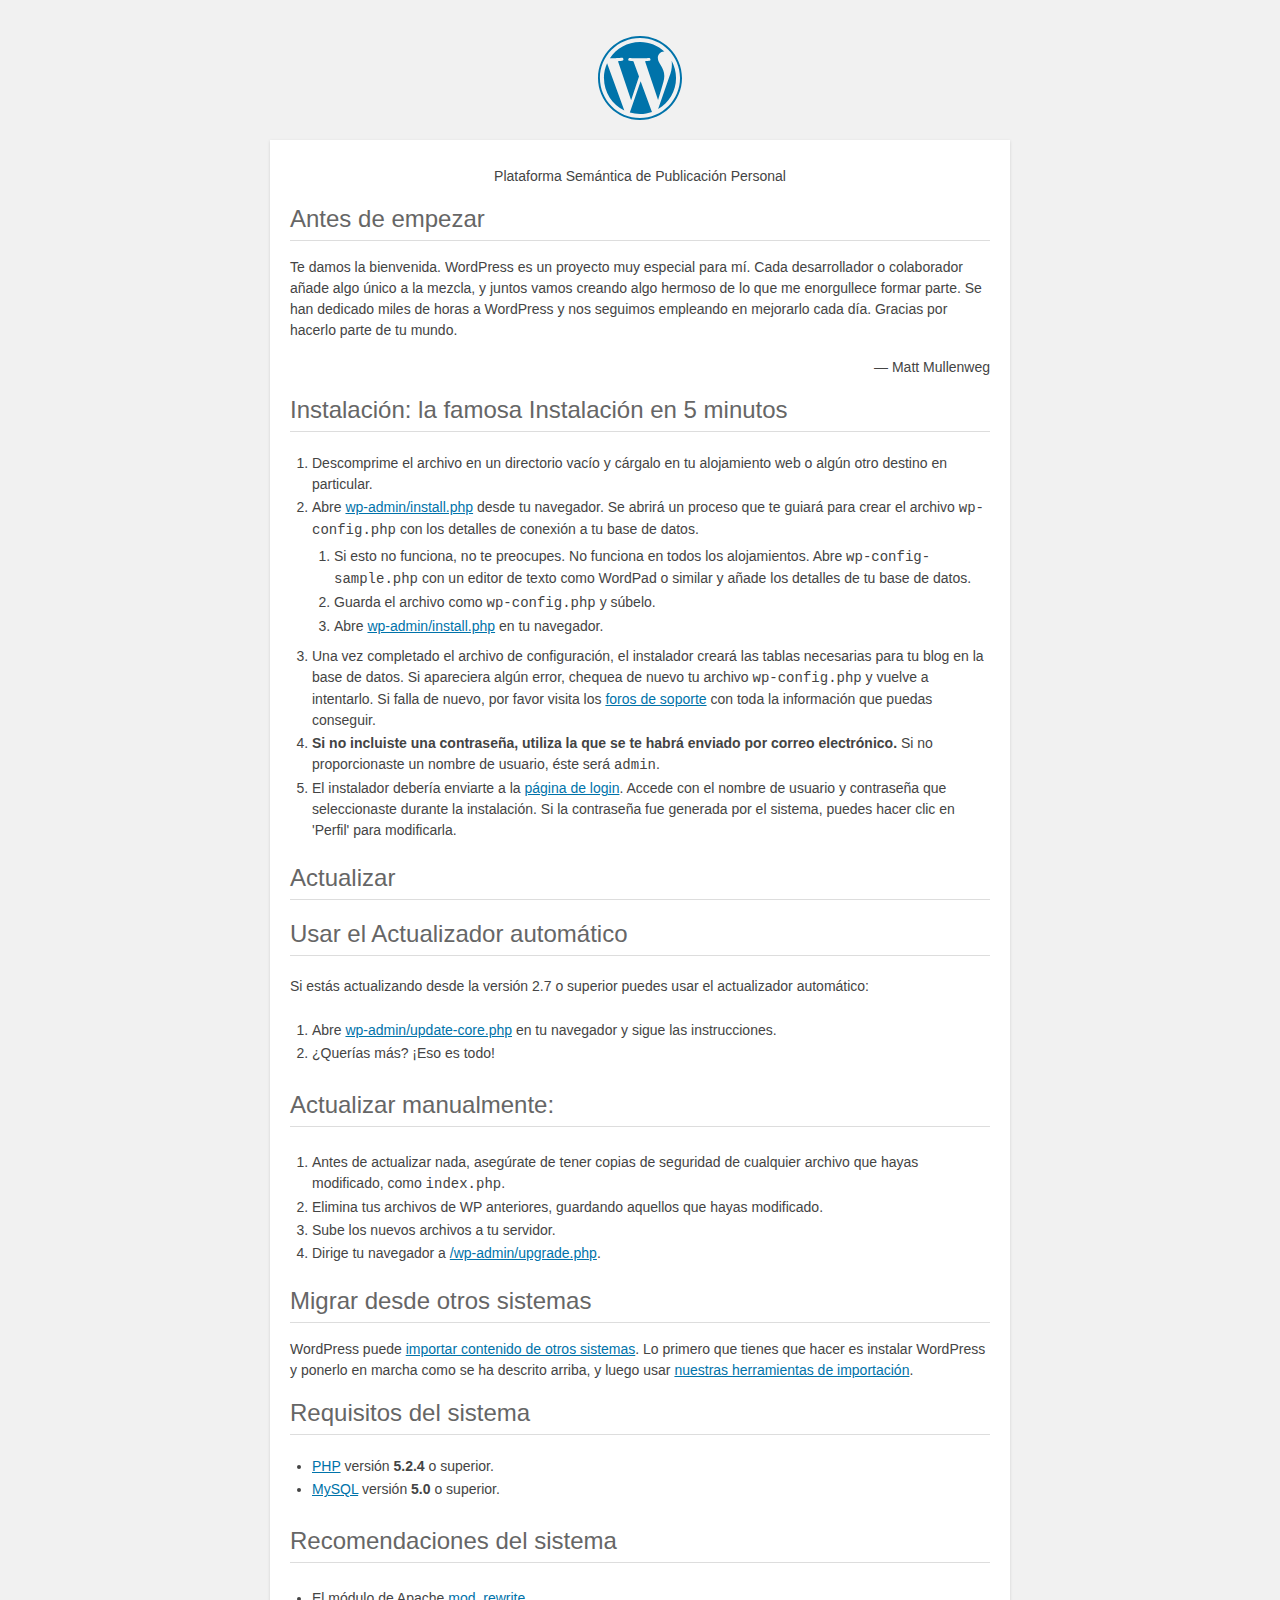
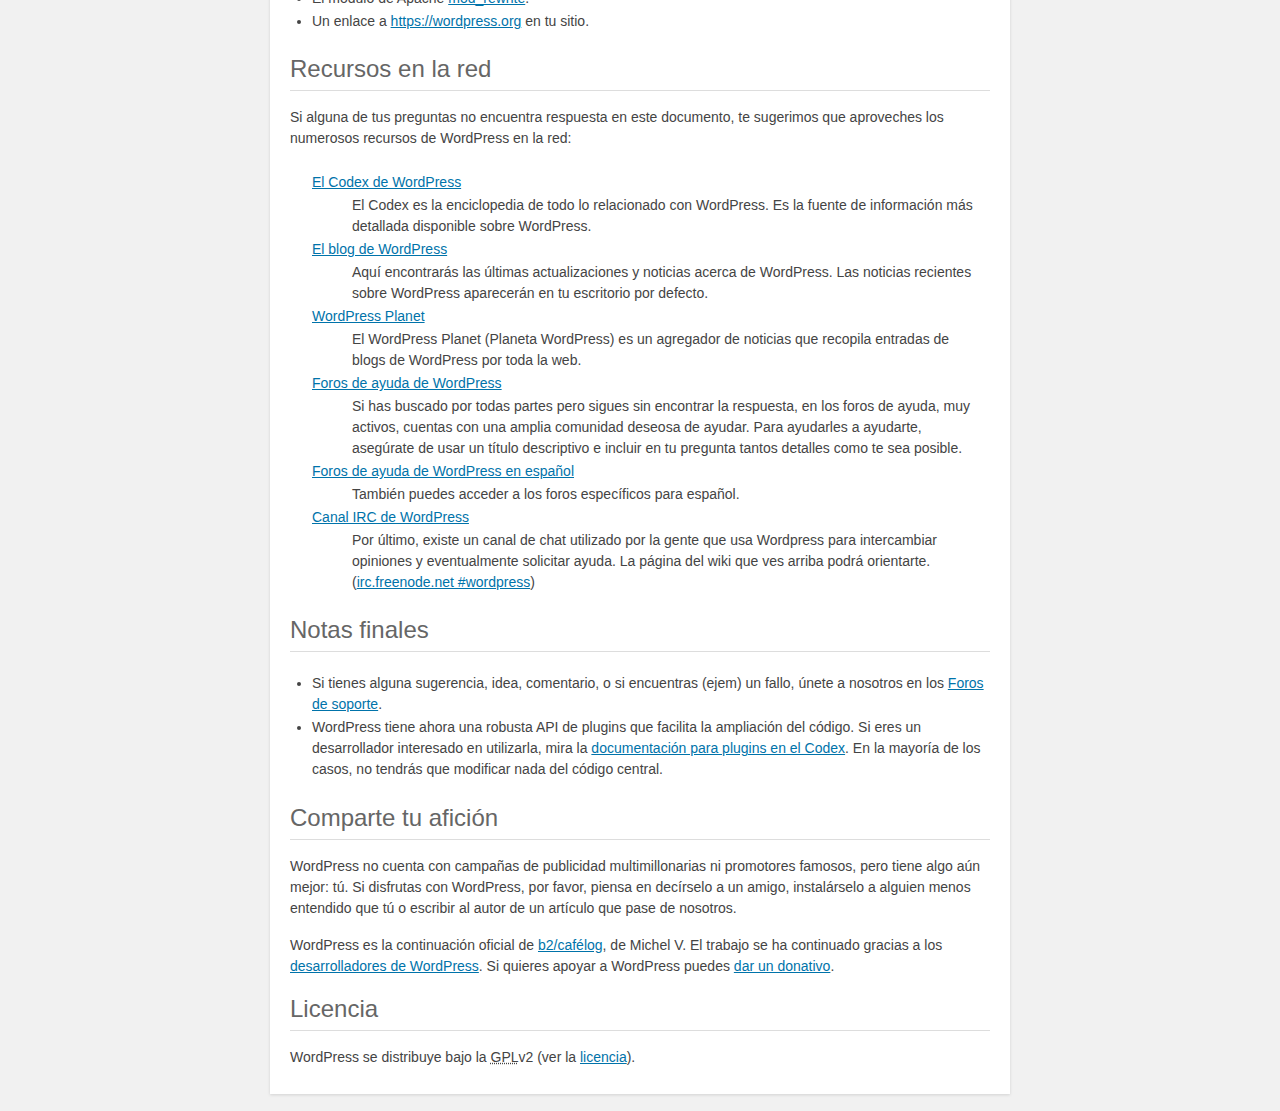
<file: readme.html>
<!DOCTYPE html>
<html>
<head>
    <meta name="viewport" content="width=device-width" />
	<meta http-equiv="Content-Type" content="text/html; charset=utf-8" />
	<title>WordPress &#8250; Léeme</title>
	<link rel="stylesheet" href="wp-admin/css/install.css?ver=20100228" type="text/css" />
</head>
<body>
<h1 id="logo">
	<a href="http://wordpress.org/"><img alt="WordPress" src="wp-admin/images/wordpress-logo.png" /></a>
</h1>
<p style="text-align: center">Plataforma Semántica de Publicación Personal</p>

<h1>Antes de empezar</h1>
<p>Te damos la bienvenida. WordPress es un proyecto muy especial para mí. Cada desarrollador o colaborador a&ntilde;ade algo único a la mezcla, y juntos vamos creando algo hermoso de lo que me enorgullece formar parte. Se han dedicado miles de horas a WordPress y nos seguimos empleando en mejorarlo cada día. Gracias por hacerlo parte de tu mundo.</p>
<p style="text-align: right">&#8212; Matt Mullenweg</p>

<h1>Instalación: la famosa Instalación en 5 minutos</h1>
<ol>
	<li>Descomprime el archivo en un directorio vac&iacute;o y c&aacute;rgalo en tu alojamiento web o alg&uacute;n otro destino en particular.</li>
	<li>Abre <span class="file"><a href="wp-admin/install.php">wp-admin/install.php</a></span> desde tu navegador. Se abrirá un proceso que te guiará para crear el archivo <code>wp-config.php</code> con los detalles de conexión a tu base de datos.
		<ol>
			<li>Si esto no funciona, no te preocupes. No funciona en todos los alojamientos. Abre <code>wp-config-sample.php</code> con un editor de texto como WordPad o similar y añade los detalles de tu base de datos.</li>
			<li>Guarda el archivo como <code>wp-config.php</code> y súbelo.</li>
			<li>Abre <span class="file"><a href="wp-admin/install.php">wp-admin/install.php</a></span> en tu navegador.</li>
		</ol>
	</li>
	<li>Una vez completado el archivo de configuración, el instalador creará las tablas necesarias para tu blog en la base de datos. Si apareciera algún error, chequea de nuevo tu archivo <code>wp-config.php</code> y vuelve a intentarlo. Si falla de nuevo, por favor visita los <a href="http://es.forums.wordpress.org/" title="Foros de soporte WordPress.org">foros de soporte</a> con toda la información que puedas conseguir.</li>
	<li><strong>Si no incluiste una contraseña, utiliza la que se te habrá enviado por correo electrónico.</strong> Si no proporcionaste un nombre de usuario, éste será <code>admin</code>.</li>
	<li>El instalador debería enviarte a la <a href="wp-login.php">página de login</a>. Accede con el nombre de usuario y contraseña que seleccionaste durante la instalación. Si la contraseña fue generada por el sistema, puedes hacer clic en 'Perfil' para modificarla.</li>
</ol>

<h1>Actualizar</h1>
<h2>Usar el Actualizador automático</h2>
<p>Si estás actualizando desde la versión 2.7 o superior puedes usar el actualizador automático:</p>
<ol>
	<li>Abre <span class="file"><a href="wp-admin/update-core.php">wp-admin/update-core.php</a></span> en tu navegador y sigue las instrucciones.</li>
	<li>¿Querías más? ¡Eso es todo!</li>
</ol>

<h2>Actualizar manualmente:</h2>
<ol>
    <li>Antes de actualizar nada, asegúrate de tener copias de seguridad de cualquier archivo que hayas modificado, como <code>index.php</code>.</li>
	<li>Elimina tus archivos de WP anteriores, guardando aquellos que hayas modificado.</li>
	<li>Sube los nuevos archivos a tu servidor.</li>
	<li>Dirige tu navegador a <span class="file"><a href="wp-admin/upgrade.php">/wp-admin/upgrade.php</a></span>.</li>
	</ol>

<h1>Migrar desde otros sistemas</h1>
<p>WordPress puede <a href="http://codex.wordpress.org/Importing_Content">importar contenido de otros sistemas</a>. Lo primero que tienes que hacer es instalar WordPress y ponerlo en marcha como se ha descrito arriba, y luego usar <a href="wp-admin/import.php" title="Importar a WordPress">nuestras herramientas de importación</a>.</p>

<h1>Requisitos del sistema</h1>
<ul>
	<li><a href="http://php.net/">PHP</a> versión <strong>5.2.4</strong> o superior.</li>
	<li><a href="http://www.mysql.com/">MySQL</a> versión <strong>5.0</strong> o superior.</li>
</ul>

<h2>Recomendaciones del sistema</h2>
<ul>
	<li>El módulo de Apache <a href="http://httpd.apache.org/docs/2.2/mod/mod_rewrite.html">mod_rewrite</a>.</li>
	<li>Un enlace a <a href="https://wordpress.org/">https://wordpress.org</a> en tu sitio.</li>
</ul>

<h1>Recursos en la red</h1>
<p>Si alguna de tus preguntas no encuentra respuesta en este documento, te sugerimos que aproveches los numerosos recursos de WordPress en la red:</p>
<dl>
	<dt><a href="http://codex.wordpress.org/">El Codex de WordPress </a></dt>
	<dd>El Codex es la enciclopedia de todo lo relacionado con WordPress. Es la fuente de información más detallada disponible sobre WordPress. </dd>
	<dt><a href="http://wordpress.org/news/">El blog de WordPress</a></dt>
		<dd>Aquí encontrarás las últimas actualizaciones y noticias acerca de WordPress. Las noticias recientes sobre WordPress aparecerán en tu escritorio por defecto.</dd>
	<dt><a href="http://planet.wordpress.org/">WordPress Planet </a></dt>
	<dd>El WordPress Planet (Planeta WordPress) es un agregador de noticias que recopila entradas de blogs de WordPress por toda la web. </dd>
	<dt><a href="https://wordpress.org/support/">Foros de ayuda de WordPress</a></dt>
	<dd>Si has buscado por todas partes pero sigues sin encontrar la respuesta, en los foros de ayuda, muy activos, cuentas con una amplia comunidad deseosa de ayudar. Para ayudarles a ayudarte, asegúrate de usar un título descriptivo e incluir en tu pregunta tantos detalles como te sea posible. </dd>
	<dt><a href="http://es.forums.wordpress.org/">Foros de ayuda de WordPress en español</a></dt>
	<dd>También puedes acceder a los foros específicos para español. </dd>
	<dt><a href="http://codex.wordpress.org/IRC">Canal IRC de WordPress</a></dt>
	<dd>Por último, existe un canal de chat utilizado por la gente que usa Wordpress para intercambiar opiniones y eventualmente solicitar ayuda. La página del wiki que ves arriba podrá orientarte. (<a href="irc://irc.freenode.net/wordpress">irc.freenode.net #wordpress</a>)</dd>
</dl>

<h1>Notas finales</h1>
<ul>
	<li>Si tienes alguna sugerencia, idea, comentario, o si encuentras (ejem) un fallo, únete a nosotros en los <a href="http://es.forums.wordpress.org/">Foros de soporte</a>.</li>
	<li>WordPress tiene ahora una robusta API de plugins que facilita la ampliación del código. Si eres un desarrollador interesado en utilizarla, mira la <a href="http://codex.wordpress.org/Plugin_API">documentación para plugins en el Codex</a>. En la mayoría de los casos, no tendrás que modificar nada del código central.</li>
</ul>

<h1>Comparte tu afición</h1>
<p>WordPress no cuenta con campañas de publicidad multimillonarias ni promotores famosos, pero tiene algo aún mejor: tú. Si disfrutas con WordPress, por favor, piensa en decírselo a un amigo, instalárselo a alguien menos entendido que tú o escribir al autor de un artículo que pase de nosotros.</p>

<p>WordPress es la continuación oficial de <a href="http://cafelog.com/">b2/caf&#233;log</a>, de Michel V. El trabajo se ha continuado gracias a los <a href="http://wordpress.org/about/">desarrolladores de WordPress</a>. Si quieres apoyar a WordPress puedes <a href="http://wordpress.org/donate/" title="Donaciones a WordPress">dar un donativo</a>.</p>

<h1>Licencia</h1>
<p>WordPress se distribuye bajo la <abbr title="Licencia Pública de GNU">GPL</abbr>v2 (ver la <a href="licencia.txt">licencia</a>).</p>


</body>
</html>
</file>
<file: wp-admin/css/install.css>
html {
	background: #f1f1f1;
	margin: 0 20px;
}

body {
	background: #fff;
	color: #444;
	font-family: -apple-system, BlinkMacSystemFont, "Segoe UI", Roboto, Oxygen-Sans, Ubuntu, Cantarell, "Helvetica Neue", sans-serif;
	margin: 140px auto 25px;
	padding: 20px 20px 10px 20px;
	max-width: 700px;
	-webkit-font-smoothing: subpixel-antialiased;
	box-shadow: 0 1px 3px rgba(0, 0, 0, 0.13);
}

a {
	color: #0073aa;
}

a:hover,
a:active {
	color: #00a0d2;
}

a:focus {
	color: #124964;
	box-shadow:
		0 0 0 1px #5b9dd9,
		0 0 2px 1px rgba(30, 140, 190, 0.8);
}

.ie8 a:focus {
	outline: #5b9dd9 solid 1px;
}

h1, h2 {
	border-bottom: 1px solid #ddd;
	clear: both;
	color: #666;
	font-size: 24px;
	padding: 0;
	padding-bottom: 7px;
	font-weight: 400;
}

h3 {
	font-size: 16px;
}

p, li, dd, dt {
	padding-bottom: 2px;
	font-size: 14px;
	line-height: 1.5;
}

code, .code {
	font-family: Consolas, Monaco, monospace;
}

ul, ol, dl {
	padding: 5px 5px 5px 22px;
}

a img {
	border: 0
}
abbr {
	border: 0;
	font-variant: normal;
}

fieldset {
	border: 0;
	padding: 0;
	margin: 0;
}

label {
	cursor: pointer;
}

#logo {
	margin: 6px 0 14px 0;
	padding: 0 0 7px 0;
	border-bottom: none;
	text-align: center
}
#logo a {
	background-image: url(../images/w-logo-blue.png?ver=20131202);
	background-image: none, url(../images/wordpress-logo.svg?ver=20131107);
	background-size: 84px;
	background-position: center top;
	background-repeat: no-repeat;
	color: #444; /* same as login.css */
	height: 84px;
	font-size: 20px;
	font-weight: 400;
	line-height: 1.3;
	margin: -130px auto 25px;
	padding: 0;
	text-decoration: none;
	width: 84px;
	text-indent: -9999px;
	outline: none;
	overflow: hidden;
	display: block;
}

.step {
	margin: 20px 0 15px;
}
.step, th {
	text-align: left;
	padding: 0;
}
.language-chooser.wp-core-ui .step .button.button-large {
	height: 36px;
	font-size: 14px;
	line-height: 2.35714285;
	vertical-align: middle;
}
textarea {
	border: 1px solid #ddd;
	font-family: -apple-system, BlinkMacSystemFont, "Segoe UI", Roboto, Oxygen-Sans, Ubuntu, Cantarell, "Helvetica Neue", sans-serif;
	width: 100%;
	box-sizing: border-box;
}

.form-table {
	border-collapse: collapse;
	margin-top: 1em;
	width: 100%;
}

.form-table td {
	margin-bottom: 9px;
	padding: 10px 20px 10px 0;
	font-size: 14px;
	vertical-align: top
}

.form-table th {
	font-size: 14px;
	text-align: left;
	padding: 10px 20px 10px 0;
	width: 140px;
	vertical-align: top;
}

.form-table code {
	line-height: 1.28571428;
	font-size: 14px;
}

.form-table p {
	margin: 4px 0 0 0;
	font-size: 11px;
}

.form-table input {
	line-height: 1.33333333;
	font-size: 15px;
	padding: 3px 5px;
	border: 1px solid #ddd;
	box-shadow: inset 0 1px 2px rgba(0, 0, 0, 0.07);
}

input,
submit {
	font-family: -apple-system, BlinkMacSystemFont, "Segoe UI", Roboto, Oxygen-Sans, Ubuntu, Cantarell, "Helvetica Neue", sans-serif;
}

.form-table input[type=text],
.form-table input[type=email],
.form-table input[type=url],
.form-table input[type=password],
#pass-strength-result {
	width: 218px;
}

.form-table th p {
	font-weight: 400;
}

.form-table.install-success th,
.form-table.install-success td {
	vertical-align: middle;
	padding: 16px 20px 16px 0;
}

.form-table.install-success td p {
	margin: 0;
	font-size: 14px;
}

.form-table.install-success td code {
	margin: 0;
	font-size: 18px;
}

#error-page {
	margin-top: 50px;
}

#error-page p {
	font-size: 14px;
	line-height: 1.28571428;
	margin: 25px 0 20px;
}

#error-page code, .code {
	font-family: Consolas, Monaco, monospace;
}

.message {
	border-left: 4px solid #dc3232;
	padding: .7em .6em;
	background-color: #fbeaea;
}

/* rtl:ignore */
#dbname,
#uname,
#pwd,
#dbhost,
#prefix,
#user_login,
#admin_email,
#pass1,
#pass2 {
	direction: ltr;
}


/* localization */
body.rtl,
.rtl textarea,
.rtl input,
.rtl submit {
	font-family: Tahoma, sans-serif;
}

:lang(he-il) body.rtl,
:lang(he-il) .rtl textarea,
:lang(he-il) .rtl input,
:lang(he-il) .rtl submit {
	font-family: Arial, sans-serif;
}

@media only screen and (max-width: 799px) {
	body {
		margin-top: 115px;
	}
	#logo a {
		margin: -125px auto 30px;
	}
}

@media screen and (max-width: 782px) {

	.form-table {
		margin-top: 0;
	}

	.form-table th,
	.form-table td {
		display: block;
		width: auto;
		vertical-align: middle;
	}

	.form-table th {
		padding: 20px 0 0;
	}

	.form-table td {
		padding: 5px 0;
		border: 0;
		margin: 0;
	}

	textarea,
	input {
		font-size: 16px;
	}

	.form-table td input[type="text"],
	.form-table td input[type="email"],
	.form-table td input[type="url"],
	.form-table td input[type="password"],
	.form-table td select,
	.form-table td textarea,
	.form-table span.description {
		width: 100%;
		font-size: 16px;
		line-height: 1.5;
		padding: 7px 10px;
		display: block;
		max-width: none;
		box-sizing: border-box;
	}

	.wp-pwd #pass1 {
		padding-right: 50px;
	}

	.wp-pwd .button.wp-hide-pw {
		right: 0;
	}

	#pass-strength-result {
		width: 100%;
	}
}

body.language-chooser {
	max-width: 300px;
}

.language-chooser select {
	padding: 8px;
	width: 100%;
	display: block;
	border: 1px solid #ddd;
	background: #fff;
	color: #32373c;
	font-size: 16px;
	font-family: Arial, sans-serif;
	font-weight: 400;
}

.language-chooser select:focus {
	color: #32373c;
}

.language-chooser select option:hover,
.language-chooser select option:focus {
	color: #016087;
}

.language-chooser p {
	text-align: right;
}

.screen-reader-input,
.screen-reader-text {
	border: 0;
	clip: rect(1px, 1px, 1px, 1px);
	-webkit-clip-path: inset(50%);
	clip-path: inset(50%);
	height: 1px;
	margin: -1px;
	overflow: hidden;
	padding: 0;
	position: absolute;
	width: 1px;
	word-wrap: normal !important;
}

.spinner {
	background: url(../images/spinner.gif) no-repeat;
	background-size: 20px 20px;
	visibility: hidden;
	opacity: 0.7;
	filter: alpha(opacity=70);
	width: 20px;
	height: 20px;
	margin: 2px 5px 0;
}

.step .spinner {
	display: inline-block;
	vertical-align: middle;
	margin-right: 15px;
}

.button.hide-if-no-js,
.hide-if-no-js {
	display: none;
}

/**
 * HiDPI Displays
 */
@media print,
  (-webkit-min-device-pixel-ratio: 1.25),
  (min-resolution: 120dpi) {

	.spinner {
		background-image: url(../images/spinner-2x.gif);
	}

}
</file>
